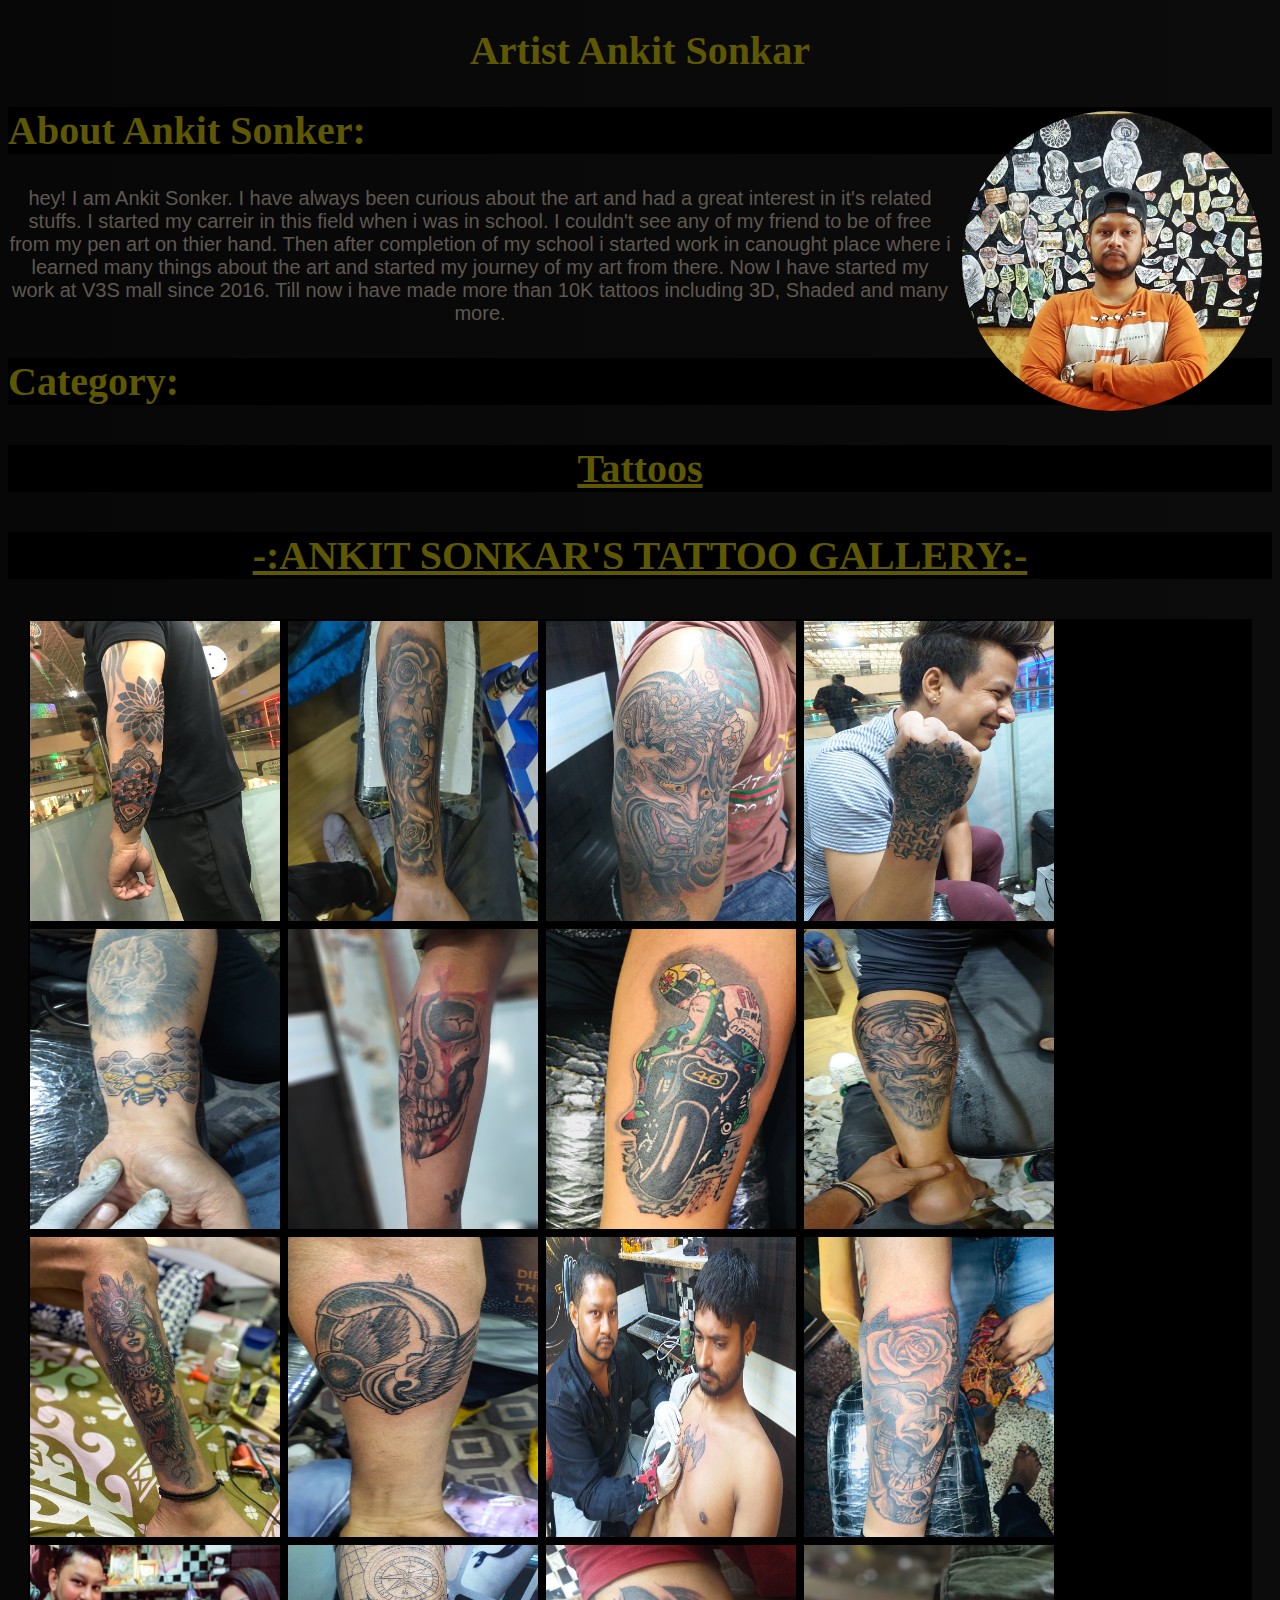
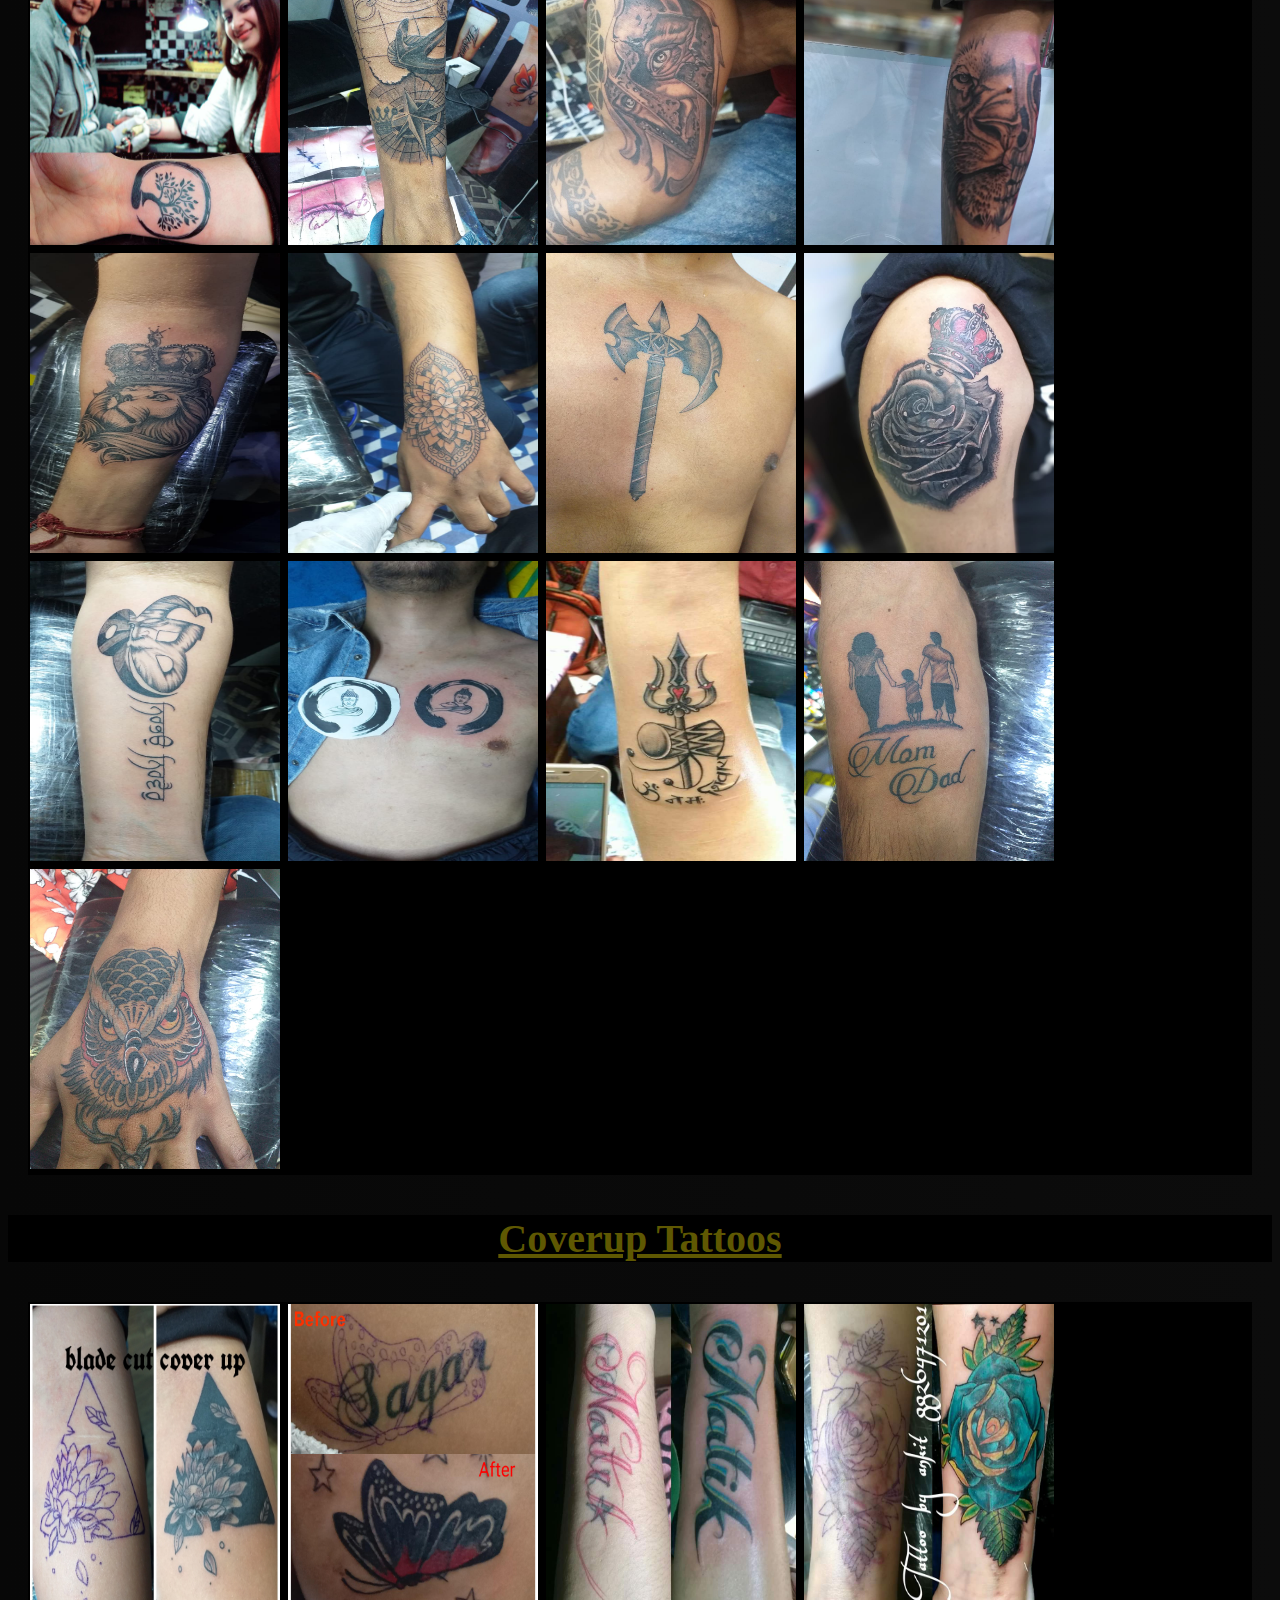
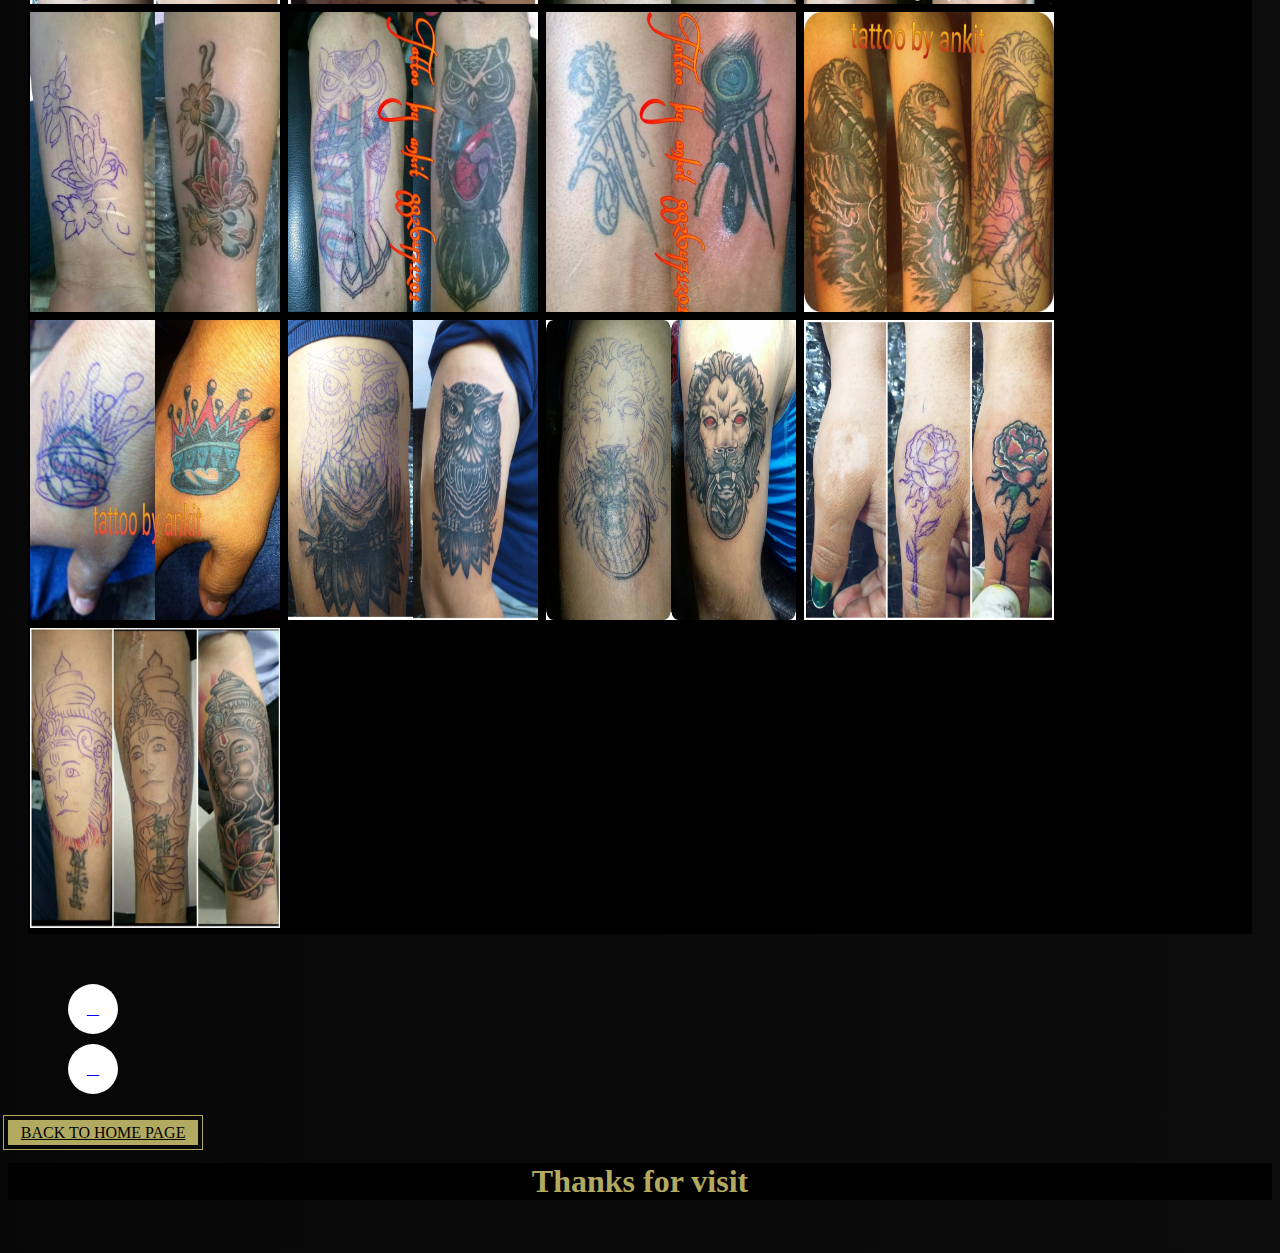
<file: ankitabout.html>
<!DOCTYPE html>
<html>
  <head>
    <title>About Ankit</title>
    <style type="text/css">
      .rounded img {
        border-radius: 50%;
      }
    </style>

    <link rel="stylesheet" href="ankitabout.css" />
    <style type="text/css">
      @import url(https://weloveiconfonts.com/api/?family=entypo);

      #wrapper {
        width: 350px;
        height: 50px;
        margin: 50px;
      }

      .box {
        width: 50px;
        height: 50px;
        border-radius: 50px;
        font-family: entypo;
        background: #fff;
        text-align: center;
        color: #212121;
        line-height: 50px;
        font-family: 25px;
        display: block;
        cursor: pointer;
        margin: 10px;
      }

      .box:hover {
        color: white;
        transform: scale(1.2);
        transition: 1s;
      }

      #facebook:hover {
        background-color: rgb(59, 89, 152);
        box-shadow: inset 0 0 0 22px #3a5795;
      }

      #instagram:hover {
        background-color: rgb(202, 91, 156);
        box-shadow: inset 0 0 0 22px #e07f97;
      }
    </style>
  </head>

  <body>
    <h1>Artist Ankit Sonkar</h1>

    <div class="rounded">
      <img
        src="ankit/ankitn2.jpeg"
        style="display: block; margin-left: auto; margin-right: auto;"
        height="300px"
        width="300px"
        alt="ankit photo"
      />
    </div>
    <h2>About Ankit Sonker:</h2>
    <p>
      hey! I am Ankit Sonker. I have always been curious about the art and had a
      great interest in it's related stuffs. I started my carreir in this field
      when i was in school. I couldn't see any of my friend to be of free from
      my pen art on thier hand. Then after completion of my school i started
      work in canought place where i learned many things about the art and
      started my journey of my art from there. Now I have started my work at V3S
      mall since 2016. Till now i have made more than 10K tattoos including 3D,
      Shaded and many more.
    </p>

    <h2>Category:</h2>
    <h3>Tattoos</h3>

    <h3>-:ANKIT SONKAR'S TATTOO GALLERY:-</h3>
    
    <div class="gallery">
      <img src="ankit/ankit1.jpeg" height="300" width="250" />
      <img src="ankit/ankita1.jpeg " height="300" width="250" />

      <img src="ankit/ankit2.jpeg" height="300" width="250" />
      <img src="ankit/ankit3.jpeg " height="300" width="250" />
      <img src="ankit/ankit4.jpeg " height="300" width="250" />
      <img src="ankit/ankit5.jpeg " height="300" width="250" />
      <img src="ankit/ankit6.jpeg " height="300" width="250" />
      <img src="ankit/ankit7.jpeg " height="300" width="250" />
      <img src="ankit/ankit8.jpeg " height="300" width="250" />
      <img src="ankit/ankit9.jpeg " height="300" width="250" />
      <img src="ankit/ankit10.jpeg " height="300" width="250" />
      <img src="ankit/ankit11.jpeg " height="300" width="250" />
      <img src="ankit/ankit12.jpeg " height="300" width="250" />
      <img src="ankit/ankit13.jpeg " height="300" width="250" />
      <img src="ankit/ankit14.jpeg " height="300" width="250" />
      <img src="ankit/ankit15.jpeg " height="300" width="250" />
      <img src="ankit/ankit16.jpeg " height="300" width="250" />
      <img src="ankit/ankit17.jpeg " height="300" width="250" />
      <img src="ankit/ankit18.jpeg " height="300" width="250" />
      <img src="ankit/ankit19.jpeg " height="300" width="250" />
      <img src="ankit/ankit20.jpeg " height="300" width="250" />
      <img src="ankit/ankit21.jpeg " height="300" width="250" />
      <img src="ankit/ankit22.jpeg " height="300" width="250" />
   
      <img src="ankit/ankit24.jpeg " height="300" width="250" />
      <img src="ankit/ankit25.jpeg " height="300" width="250" />
    </div>

    <h3>Coverup Tattoos</h3>
    <div class="gallery">

    <img src="ankit/coverup/a1.jpg " height="300" width="250" />
    <img src="ankit/coverup/a2.jpg " height="300" width="250" />
    <img src="ankit/coverup/a3.jpg " height="300" width="250" />
    <img src="ankit/coverup/a4.jpg " height="300" width="250" />
    <img src="ankit/coverup/a5.jpg " height="300" width="250" />
    <img src="ankit/coverup/a6.jpg " height="300" width="250" />
    <img src="ankit/coverup/a7.jpg " height="300" width="250" />
    <img src="ankit/coverup/a8.jpg " height="300" width="250" />
    <img src="ankit/coverup/a9.jpg " height="300" width="250" />
    <img src="ankit/coverup/a10.jpg " height="300" width="250" />
    <img src="ankit/coverup/a11.jpg " height="300" width="250" />
    <img src="ankit/coverup/a12.jpg " height="300" width="250" />
    <img src="ankit/coverup/a13.png " height="300" width="250" />
    </div>
  



    <div id="wrapper">
      <a href="https://www.facebook.com/ankit.tattooin786/" target="_blank">
        <div class="box" id="facebook">&#62220;</div>
      </a>

      <a href="https://www.instagram.com/ankit.tattooin/" target="_blank">
        <div class="box" id="instagram">&#62253;</div>
      </a>
    </div>
    <BR></BR>

    <a href="index.html" class="banner-btn">back to home page</a>
    <BR></BR>
    <h5>Thanks for visit</h5>
  </body>
</html>
</file>
<file: ankitabout.css>
body {
  background: linear-gradient(to left, rgb(12, 12, 12), rgb(7, 7, 7));
}

h1 {
  color: rgb(95, 88, 2);
  font-family: cursive;
  font-size: 40px;
  text-align: center;
  font-family: var(--slantedText);
}

h2 {
  color: rgb(95, 88, 2);
  background: black;
  font-family: cursive;
  font-size: 40px;
  font-family: var(--slantedText);
}

p {
  color: rgb(95, 88, 81);
  font-family: arial;
  font-size: 20px;
  text-align: center;
}

h3 {
  color: rgb(95, 88, 2);
  background: black;
  font-family: cursive;
  font-size: 40px;
  text-align: center;
  font-family: var(--slantedText);
  text-decoration: underline;
}

h4 {
  color: rgb(95, 88, 2);
  background: black;
  font-family: cursive;
  font-size: 40px;
  text-align: center;
  font-family: var(--slantedText);
}

.fa-home {
  color: white;
}

.rounded {
  float: right;
  padding: 10px;
}

.gallery {
  background-color: black;
  margin: 20px;
}
.gallery img {
  margin: 2px;
}
.photos {
  border-radius: 50%;
}

.fa-facebook {
  color: blue;
}
.fa-instagram {
  color: palevioletred;
}
h5 {
  font-size: 10px;
  font-family: times;
  color: rgb(179, 170, 98);
  text-align: center;
  font-size: 2rem;
  background: black;
  margin-top: var(--mainDark);
}
.banner-btn {
  display: inline-block;
  background: rgb(179, 170, 98);
  text-transform: uppercase;
  padding: 0.2rem 0.8rem;
  color: var(--mainDark);
  outline: 0.1rem solid rgb(179, 170, 98);
  outline-offset: 4px;
  transition: var(--mainTransition);
}
.banner-btn:hover {
  color: white;
  opacity: 0.7;
  animation: show 5s ease-in-out 1;
}
</file>
